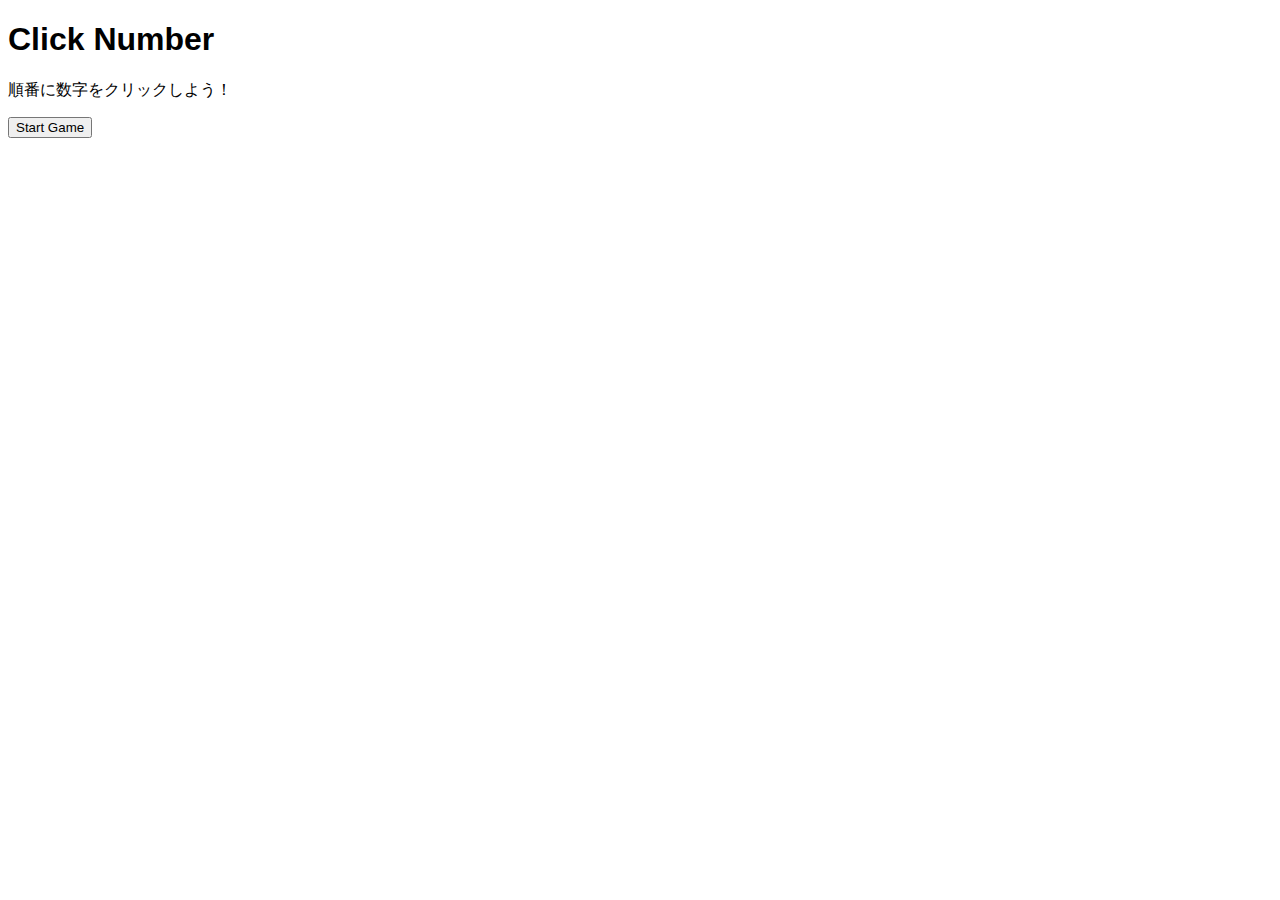
<file: click-number/index.html>
<!DOCTYPE html>
<html>

<head>
    <title>Click Number</title>
    <meta charset="UTF-8" />
    <link rel="stylesheet" href="css/styles.css">
</head>

<body>
    <div id="main">
        <div id="titleScreen">
            <h1>Click Number</h1>
            <p>順番に数字をクリックしよう！</p>
            <button id="startButton" onclick="start()">Start Game</button>
        </div>
        <div id="gameScreen"></div>
        <div id="endScreen">
            <h1>Congratulations!</h1>
            <p>You clicked all the numbers in order!</p>
            <button id="endButton" onclick="init()">Play Again</button>
        </div>
    </div>

    <script src="js/scripts.js"></script>
</body>

</html>
</file>
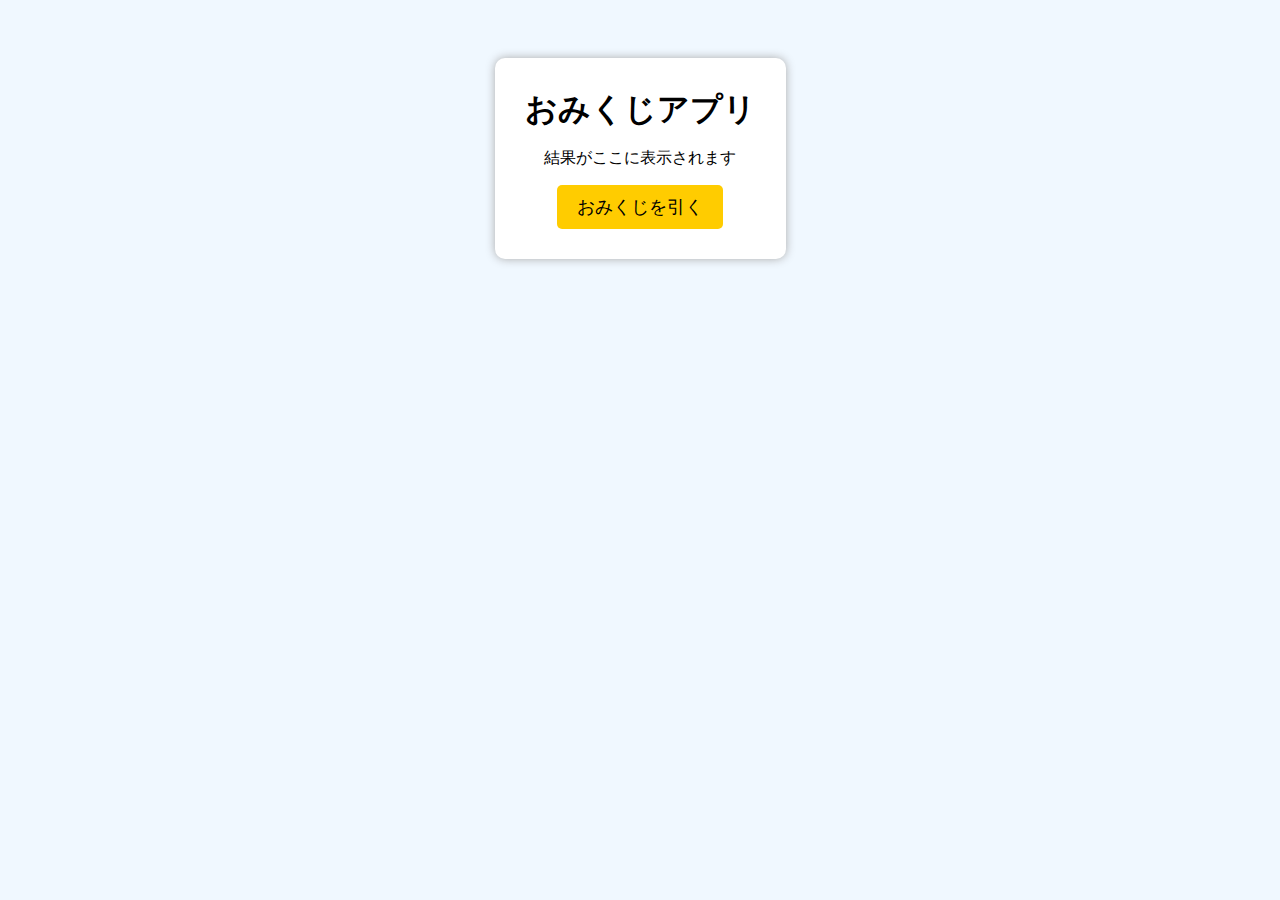
<file: omikuji/index.html>
<!DOCTYPE html>
<html lang="ja">
<head>
  <meta charset="UTF-8">
  <meta name="viewport" content="width=device-width, initial-scale=1.0">
  <title>Omikuji App</title>
  <link rel="stylesheet" href="css/styles.css">
</head>
<body>
  <div class="container"> 
    <h1>おみくじアプリ</h1>
    <p id="result">結果がここに表示されます</p> 
    <button id="draw">おみくじを引く</button>
  </div>
  <script src="js/scripts.js"></script>
</body>
</html>
</file>
<file: click-number/css/styles.css>
body {
	font-family: sans-serif;
}

.circle {
	background-color: skyblue;
	border-radius: 30px;
	height: 60px;
	width: 60px;
	font-size: 24px;
	position: absolute;
}
</file>
<file: omikuji/css/styles.css>
body {
    text-align: center; 
    padding: 50px; 
    background-color: #f0f8ff;
}

h1 {
    margin: 0;
}

.container {
    background: white;
    padding: 30px; 
    border-radius: 10px; 
    box-shadow: 0 0 10px #aaa;
    display: inline-block; 
}

button {
    padding: 10px 20px; 
    font-size: 18px; 
    background: #ffcc00; 
    border: none; 
    border-radius: 5px; 
    cursor: pointer;
}
</file>
